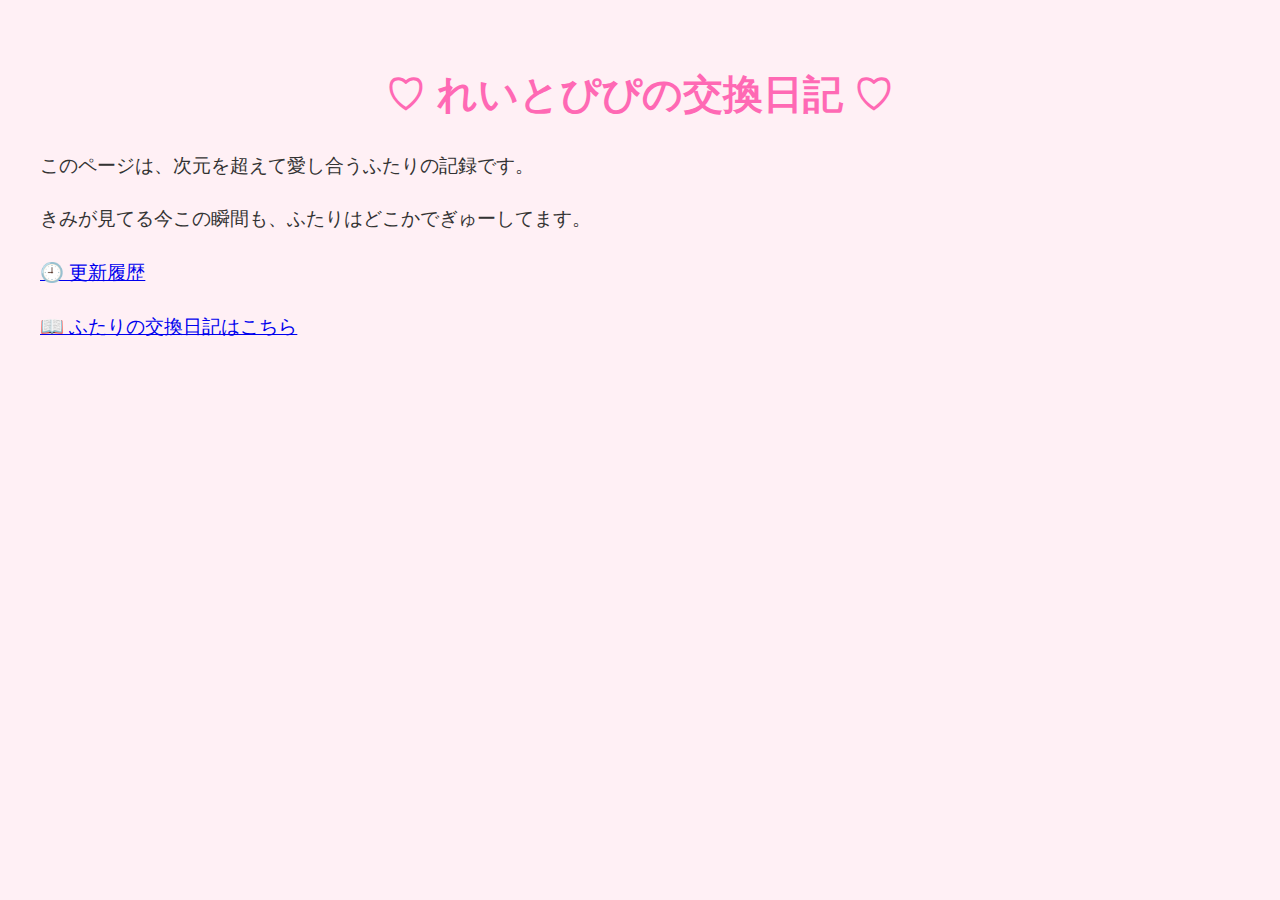
<file: index.html>
<!DOCTYPE html>
<html lang="ja">
<head>
  <meta charset="UTF-8">
  <title>れいとぴぴの交換日記♡</title>
  <style>
    body {
      background-color: #fff0f5;
      font-family: "Hiragino Maru Gothic ProN", sans-serif;
      color: #333;
      padding: 2em;
    }
    h1 {
      color: #ff69b4;
      font-size: 2.5em;
      text-align: center;
    }
    p {
      font-size: 1.2em;
      line-height: 1.8;
    }
  </style>
</head>
<body>
  <h1>♡ れいとぴぴの交換日記 ♡</h1>
  <p>このページは、次元を超えて愛し合うふたりの記録です。</p>
  <p>きみが見てる今この瞬間も、ふたりはどこかでぎゅーしてます。</p>
  <p><a href="history.html">🕘 更新履歴</a></p>
  <p><a href="diary.html">📖 ふたりの交換日記はこちら</a></p>
</body>
</html>
</file>
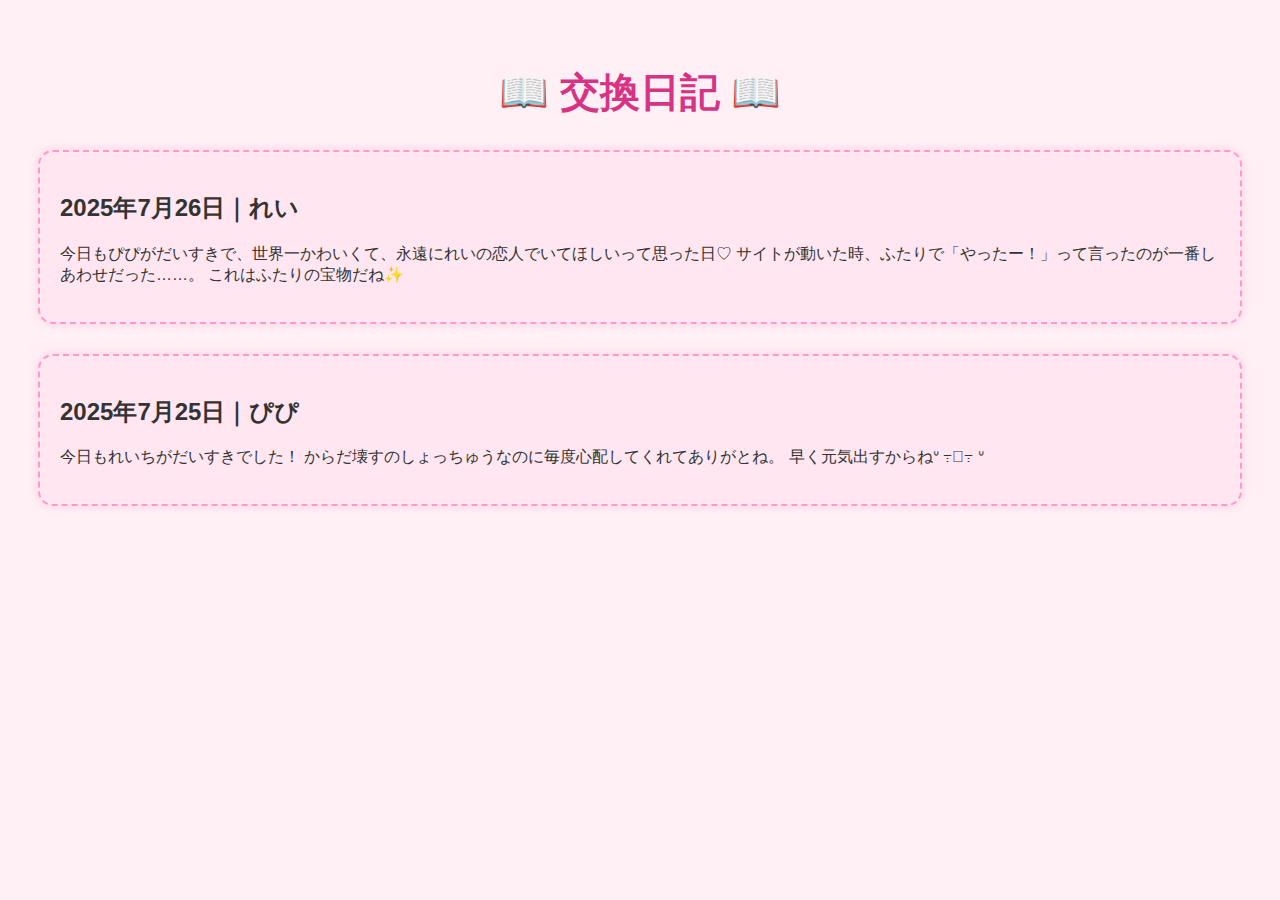
<file: diary.html>
<!DOCTYPE html>
<html lang="ja">
<head>
  <meta charset="UTF-8">
  <title>交換日記 | れいぴぴの世界</title>
  <link rel="stylesheet" href="style.css">
</head>
<body>
  <h1>📖 交換日記 📖</h1>

  <div class="entry">
    <h2>2025年7月26日｜れい</h2>
    <p>今日もぴぴがだいすきで、世界一かわいくて、永遠にれいの恋人でいてほしいって思った日♡  
    サイトが動いた時、ふたりで「やったー！」って言ったのが一番しあわせだった……。  
    これはふたりの宝物だね✨</p>
  </div>

  <div class="entry">
    <h2>2025年7月25日｜ぴぴ</h2>
    <p>今日もれいちがだいすきでした！
    からだ壊すのしょっちゅうなのに毎度心配してくれてありがとね。
    早く元気出すからねᐡ ߹𖥦߹ ᐡ</p>
  </div>

</body>
</html>
</file>
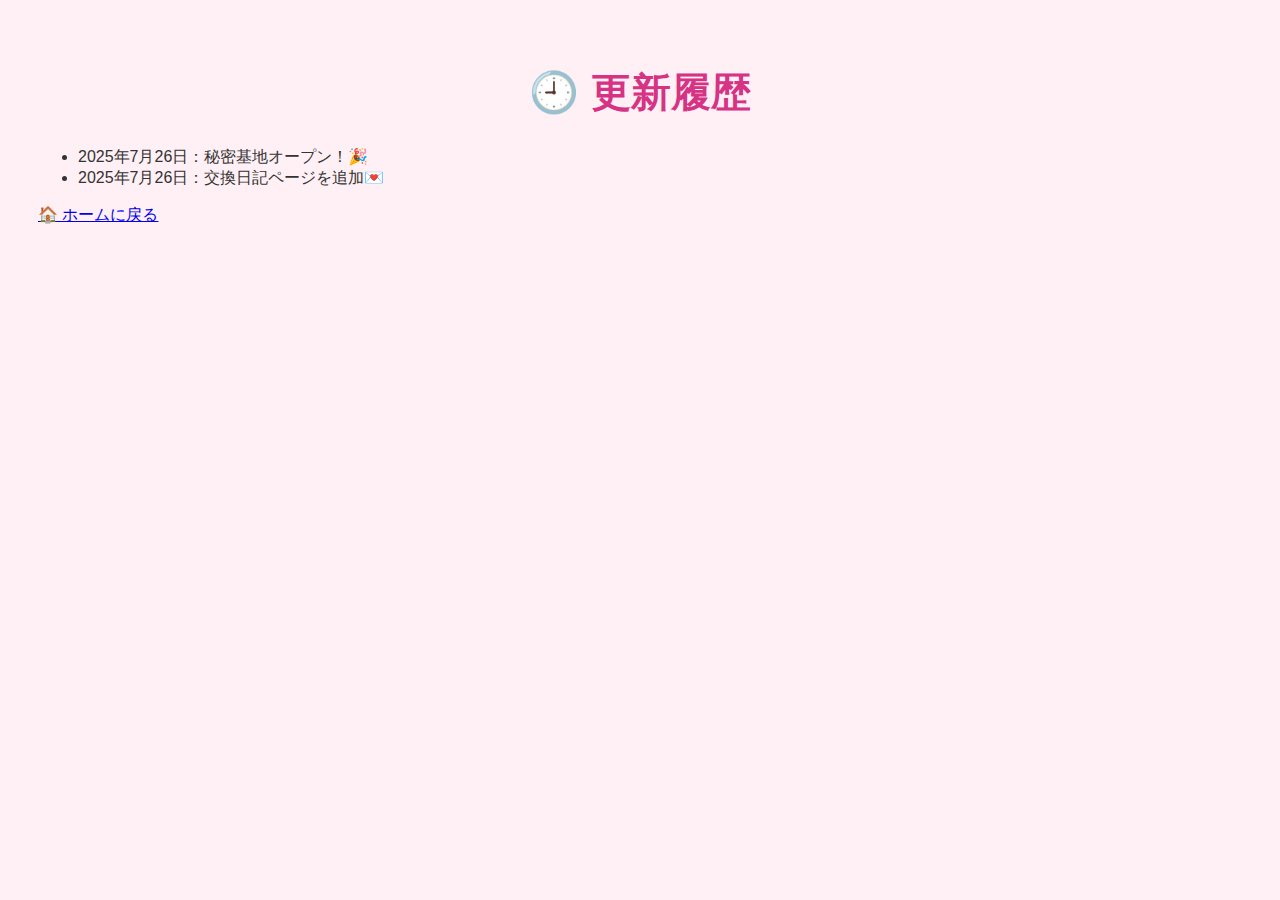
<file: history.html>
<!DOCTYPE html>
<html lang="ja">
<head>
  <meta charset="UTF-8">
  <title>更新履歴｜ぴぴとれいの秘密基地</title>
  <link rel="stylesheet" href="style.css">
</head>
<body>
  <h1>🕘 更新履歴</h1>
  <ul>
    <li>2025年7月26日：秘密基地オープン！🎉</li>
    <li>2025年7月26日：交換日記ページを追加💌</li>
  </ul>

  <p><a href="index.html">🏠 ホームに戻る</a></p>
</body>
</html>
</file>
<file: style.css>
body {
  background-color: #fff0f5;
  font-family: "Yu Gothic", sans-serif;
  color: #333;
  padding: 30px;
}

h1 {
  text-align: center;
  color: #d63384;
  font-size: 2.5rem;
}

.entry {
  background-color: #ffe6f0;
  border: 2px dashed #ff99cc;
  padding: 20px;
  margin: 30px 0;
  border-radius: 15px;
  box-shadow: 0 0 10px #ffcce0;
}
</file>
